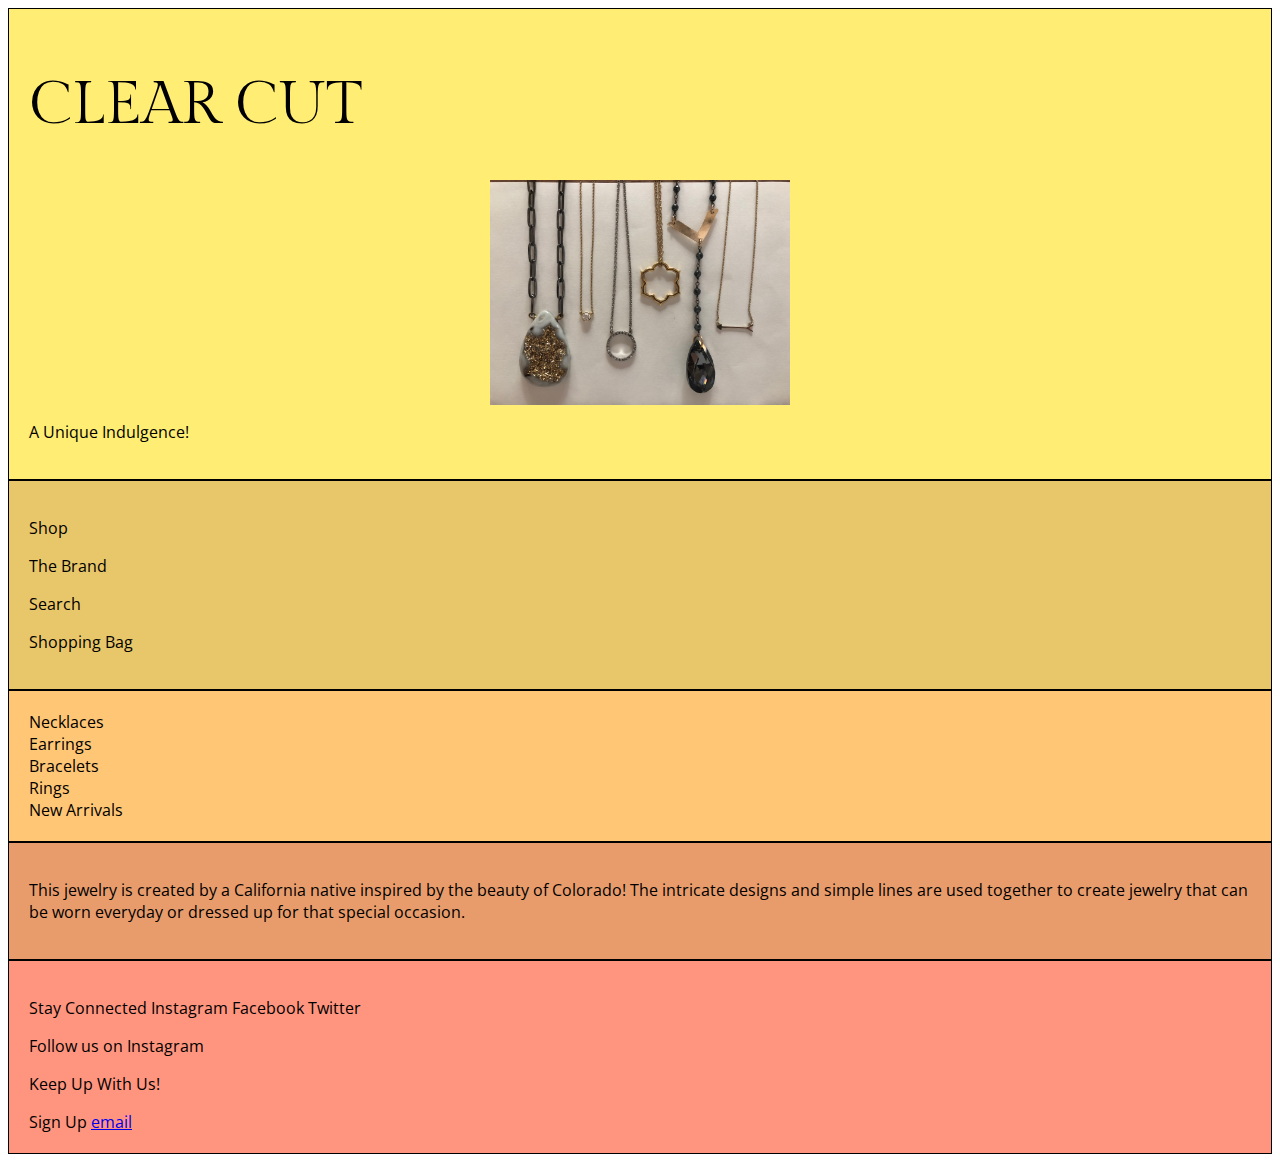
<file: unit_5/index.html>
<!DOCTYPE html>
<html>
<head>
	<link rel="stylesheet" type="text/css" href="css/style.css">
	<title>CLEAR CUT</title>
</head>

<body>
<header>
	<h1>CLEAR CUT</h1>
	<img src="images/clearcut.jpg"> 
      <p id="slogan">A Unique Indulgence!</p>
</header>

<nav>
<p>Shop</p>
<p>The Brand</p>
<p>Search</p>
<p>Shopping Bag</p>
</nav>

<section id="one">
	<aside class="item list"> 
		
  <ul>
   	<li>Necklaces</li>
   	<li>Earrings</li>
   	<li>Bracelets</li>
   	<li>Rings</li>
   	<li>New Arrivals</li>
   </ul>

</aside>
<article class="description"> 
   <p> This jewelry is created by a California native inspired by the beauty of Colorado! The intricate designs and simple lines are used together to create jewelry that can be worn everyday or dressed up for that special occasion.</p> 

</article>
</section>

<footer>
<p>Stay Connected 
	Instagram
	Facebook
	Twitter</p>

<p>Follow us on Instagram</p>
<p>Keep Up With Us!</p> 
Sign Up <a href="mailto:micheleromer@gmail.com">email</a> 
</footer>

</body>


</html>
</file>
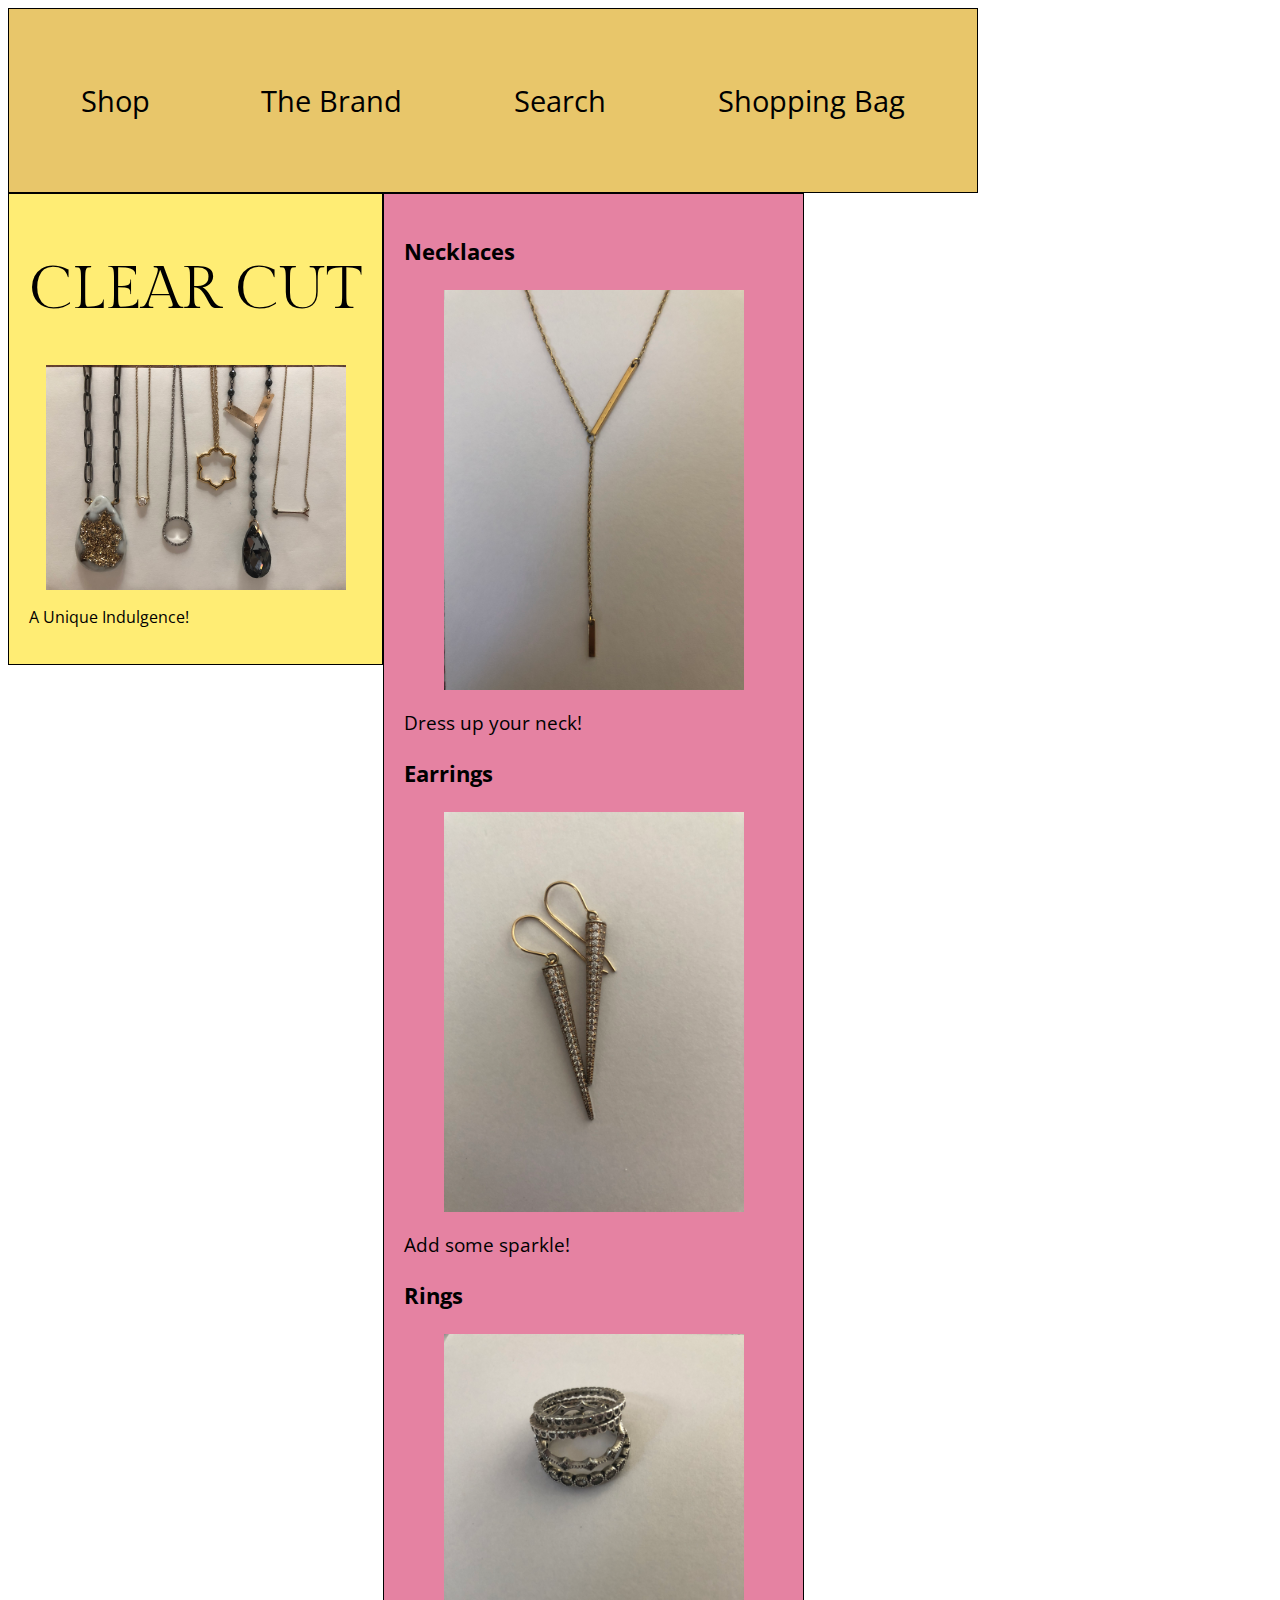
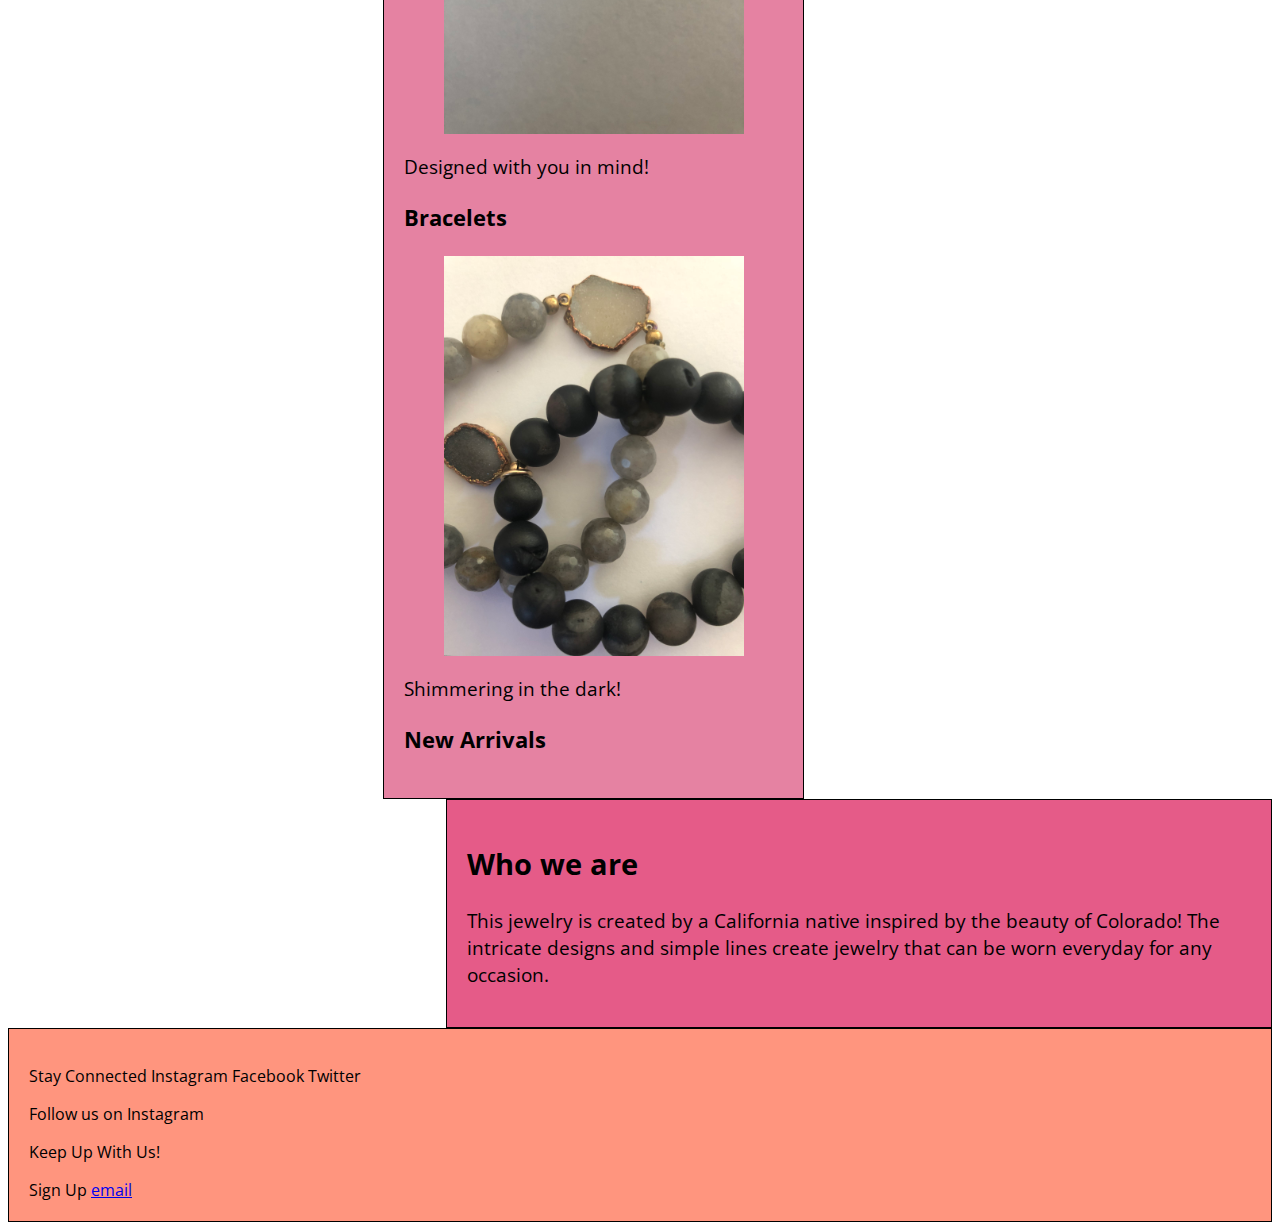
<file: unit_6/index.html>
<!DOCTYPE html>
<html>
<head>
	<link rel="stylesheet" type="text/css" href="css/style.css">
	<title>CLEAR CUT</title>
</head>

<body>
<nav>
<a href="#"> Shop </a>
<a href="#"> The Brand </a>
<a href="#"> Search </a>
<a href="#"> Shopping Bag </a>
</nav>

<header>
	<h1>CLEAR CUT</h1>
	<img src="images/clearcut.jpg"> 
      <p id="slogan">A Unique Indulgence!</p>
</header>

<section id="two_column" class="clearfix">
<div id="left">
	 <h3>Necklaces</h3>
	 	<img src="images/necklace.jpg">
	 <p>Dress up your neck!</p>
	 <h3>Earrings</h3>
<img src="images/earrings.jpg">
	 <p>Add some sparkle!</p>
	 <h3>Rings</h3>
<img src="images/rings.jpg">
	 <p>Designed with you in mind!</p>
	 <h3>Bracelets</h3>
<img src="images/bracelets.jpg">
	 <p>Shimmering in the dark!</p>
	 <h3>New Arrivals</h3>
</div>
<aside>
<div id="right">
	<h2>Who we are</h2>
	<p>This jewelry is created by a California native inspired by the beauty of Colorado! The intricate designs and simple lines create jewelry that can be worn everyday for any occasion.</p>
</div>
</aside>
</section>

<footer>
<p>Stay Connected 
	Instagram
	Facebook
	Twitter</p>

<p>Follow us on Instagram</p>
<p>Keep Up With Us!</p> 
Sign Up <a href="mailto:micheleromer@gmail.com">email</a> 
</footer>

</body>


</html>
</file>
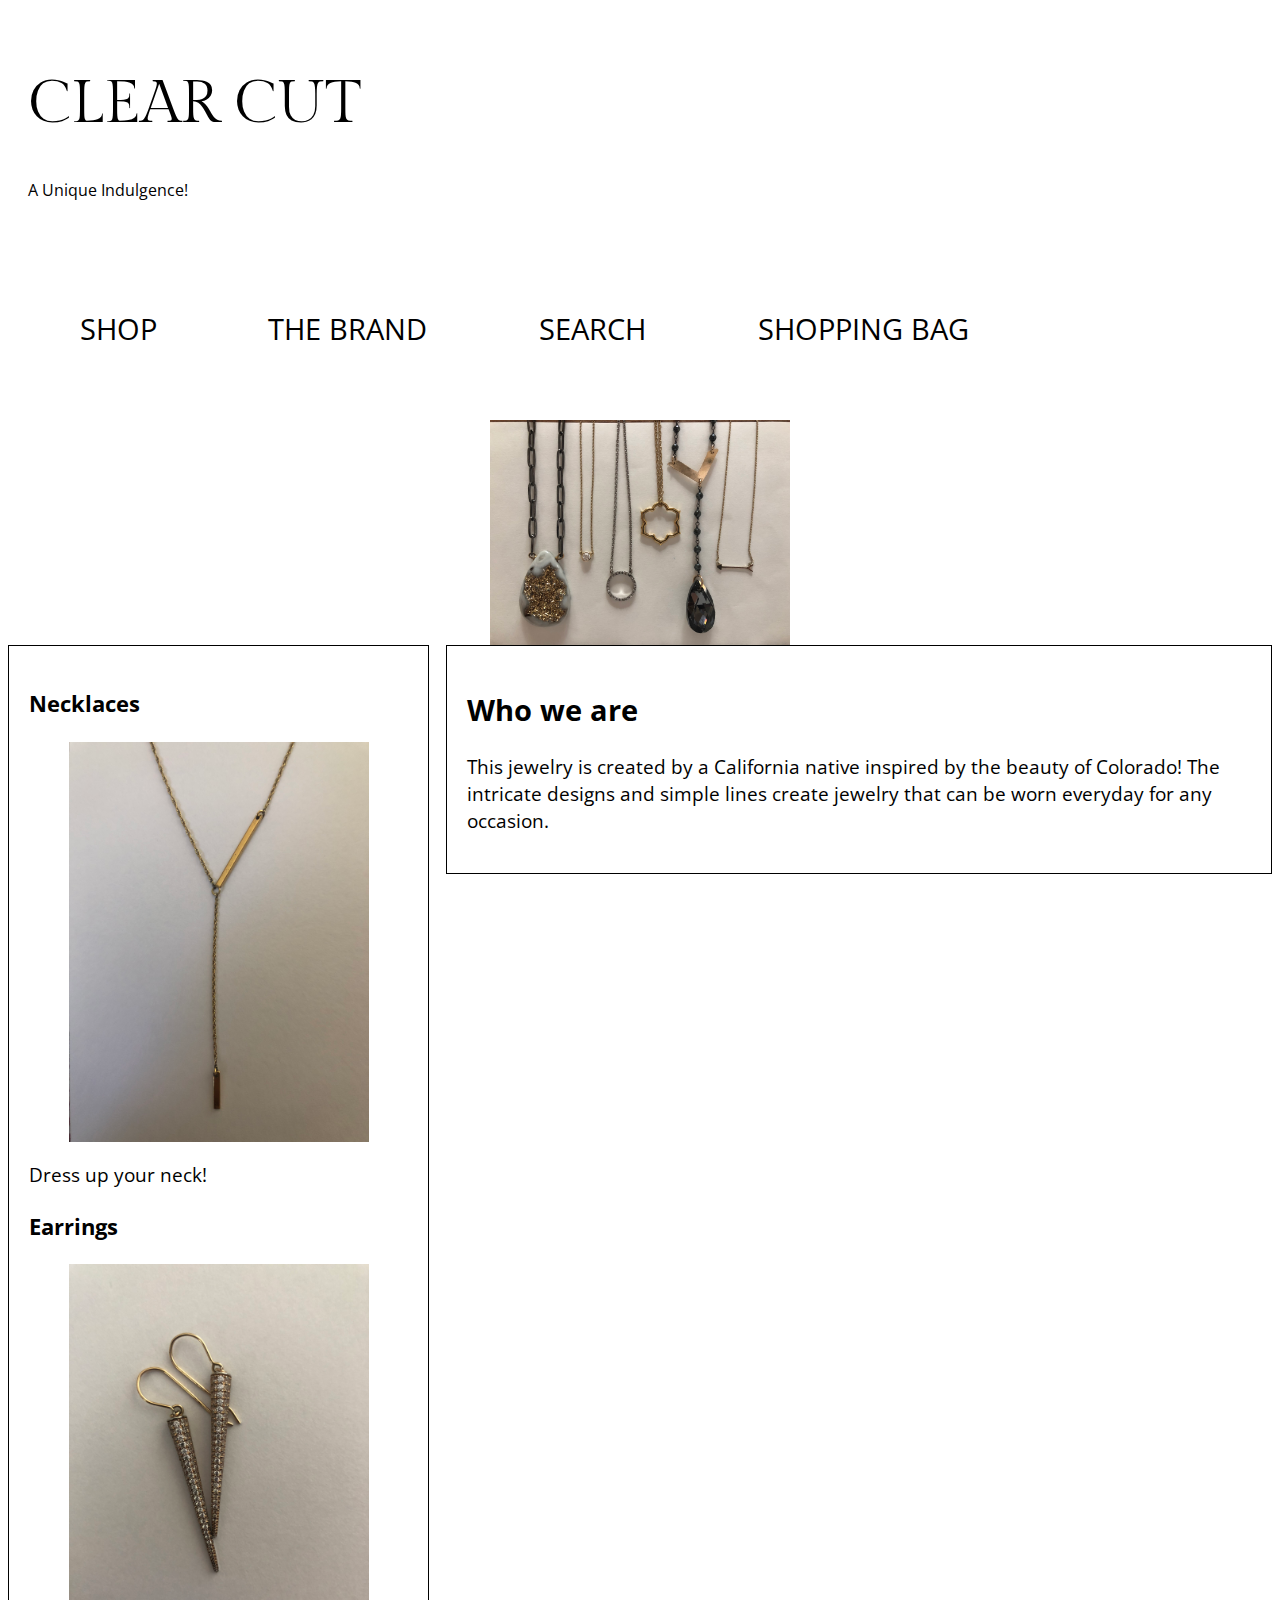
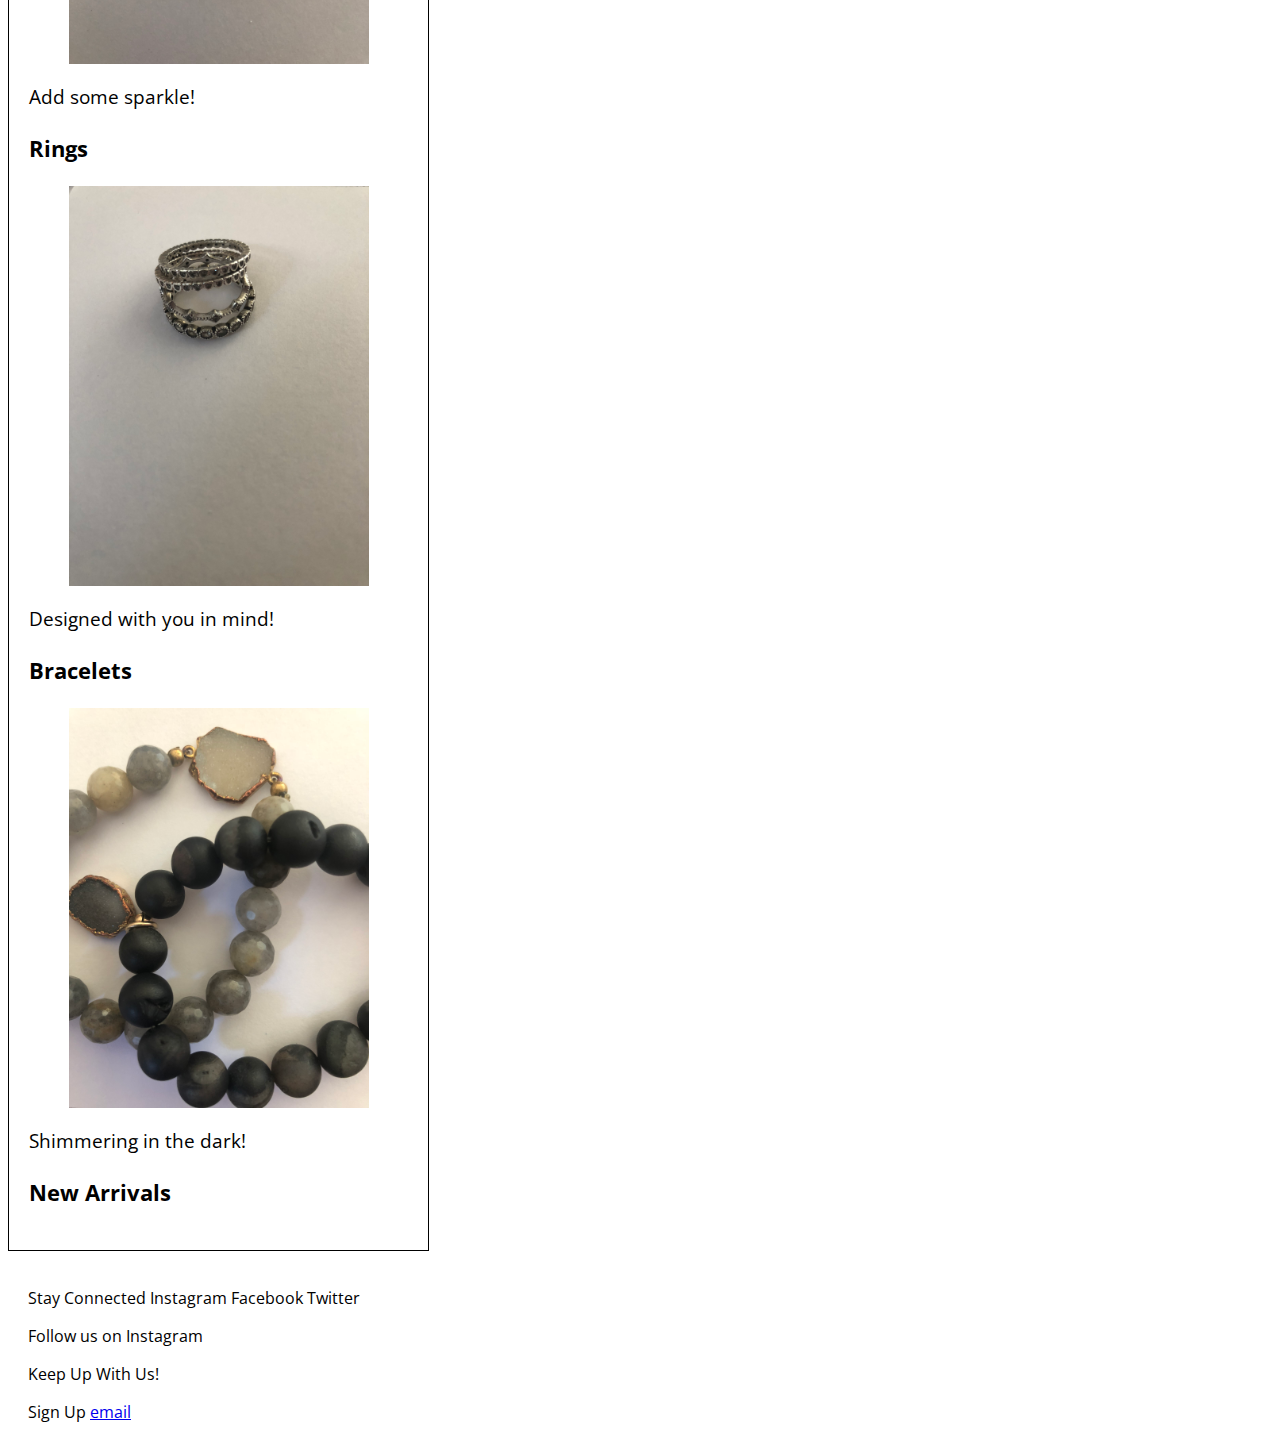
<file: unit_8/index.html>
<!DOCTYPE html>
<html>
<head>
	<link rel="stylesheet" type="text/css" href="css/style.css">
	<meta name="viewport" content="width=device-width, initial-scale=1">
	<title>CLEAR CUT</title>
</head>

<body>
<header>
	<h1>CLEAR CUT</h1> 
      <p id="slogan">A Unique Indulgence!</p>
</header>

<nav>
<a href="#"> SHOP </a>
<a href="#"> THE BRAND </a>
<a href="#"> SEARCH </a>
<a href="#"> SHOPPING BAG </a>
</nav>

<section id="two_column" class="clearfix">
	<img id="main" src="images/clearcut.jpg">
<div id="left">
	 <h3>Necklaces</h3>
	 	<img src="images/necklace.jpg">
	 <p>Dress up your neck!</p>
	 <h3>Earrings</h3>
<img src="images/earrings.jpg">
	 <p>Add some sparkle!</p>
	 <h3>Rings</h3>
<img src="images/rings.jpg">
	 <p>Designed with you in mind!</p>
	 <h3>Bracelets</h3>
<img src="images/bracelets.jpg">
	 <p>Shimmering in the dark!</p>
	 <h3>New Arrivals</h3>
</div>
<aside>
<div id="right">
	<h2>Who we are</h2>
	<p>This jewelry is created by a California native inspired by the beauty of Colorado! The intricate designs and simple lines create jewelry that can be worn everyday for any occasion.</p>
</div>
</aside>
</section>

<footer>
<p>Stay Connected 
	Instagram
	Facebook
	Twitter</p>

<p>Follow us on Instagram</p>
<p>Keep Up With Us!</p> 
Sign Up <a href="mailto:micheleromer@gmail.com">email</a> 
</footer>

</body>


</html>
</file>
<file: unit_5/css/style.css>
@import url('https://fonts.googleapis.com/css?family=Gilda+Display|Open+Sans:300,400');

img {
	display: block;
	margin: 0 auto;
	width: 300px; 
}
body {
    font-family: 'Open Sans', sans-serif; 
}
h1 {
	font-family: 'Gilda Display', serif;
	font-size: 60px; 
	font-weight: normal;
} 
header {
	background-color: #FFED74; 
	border: 1px black solid;
	padding: 20px; 
}
nav {
	background-color: #E8C66A;
	border: 1px solid black;
	padding: 20px; 
}
aside {
	background-color: #FFC675;
	border: 1px black solid;
	padding: 20px;
}
ul {
	list-style: none;
	margin: 0;
	padding: 0;
}
article {
	background-color: #E89C6C;
	border: 1px black solid; 
	padding: 20px;
}
footer {
	background-color: #FF957E;
	border: 1px black solid; 
	padding: 20px; 
}
</file>
<file: unit_6/css/style.css>
@import url('https://fonts.googleapis.com/css?family=Gilda+Display|Open+Sans:300,400');

img {
	display: block;
	margin: 0 auto;
	width: 300px; 
}
body {
    font-family: 'Open Sans', sans-serif; 
}
h1 {
	font-family: 'Gilda Display', serif;
	font-size: 60px; 
	font-weight: normal;
} 
header {
	background-color: #FFED74; 
	border: 1px black solid;
	padding: 20px; 
	float: left;
}
nav {
	background-color: #E8C66A;
	border: 1px solid black;
	padding: 20px; 
	font-size: 1.8em;
	float: left;
}
nav a {
	text-decoration: none;
	color: black;
	margin: 1.8em;
	display: inline-block; 
}

div{
	background-color: #FFC675;
	border: 1px black solid;
	padding: 20px;
	font-size: 1.2em; 
	width: 46%; 
	padding: 2%
	display: inline-block;
}

footer {
	background-color: #FF957E;
	border: 1px black solid; 
	padding: 20px; 
}

#left{
	background-color: #E582A2;
	border: 1px black solid;
	padding: 20px;
	float: left;
	width: 30%; 
}

#right {
	background-color: #E55B88;
	border: 1px black solid;
	padding: 20px;
	float: right;
	width: 62%; 
}

.clearfix:after{ 
visibility: hidden;
display: block;
font-size: 0;
content: " ";
clear: both;
height: 0;
 }
</file>
<file: unit_8/css/style.css>
@import url('https://fonts.googleapis.com/css?family=Gilda+Display|Open+Sans:300,400');

img {
	display: block;
	margin: 0 auto;
	width: 300px; 
}
main {
	display: block;
	margin: 0 auto;
	width: 100%;
}
body {
    font-family: 'Open Sans', sans-serif; 
}
h1 {
	font-family: 'Gilda Display', serif;
	font-size: 60px; 
	font-weight: normal;
} 
header { 
	padding: 20px; 
	float: center;
}
nav {
	padding: 20px; 
	font-size: 1.8em;
	float: left;
}
nav a {
	text-decoration: none;
	color: black;
	margin: 1.8em;
	display: inline-block; 
}

div{
	border: 1px black solid;
	padding: 20px;
	font-size: 1.2em; 
	width: 46%; 
	padding: 2%
	display: inline-block;
}

footer {
	padding: 20px; 
}

#left{
	border: 1px black solid;
	padding: 20px;
	float: left;
	width: 30%; 
}

#right {
	padding: 20px;
	float: right;
	width: 62%; 
}

.clearfix:after{ 
visibility: hidden;
display: block;
font-size: 0;
content: " ";
clear: both;
height: 0;
 }
</file>
